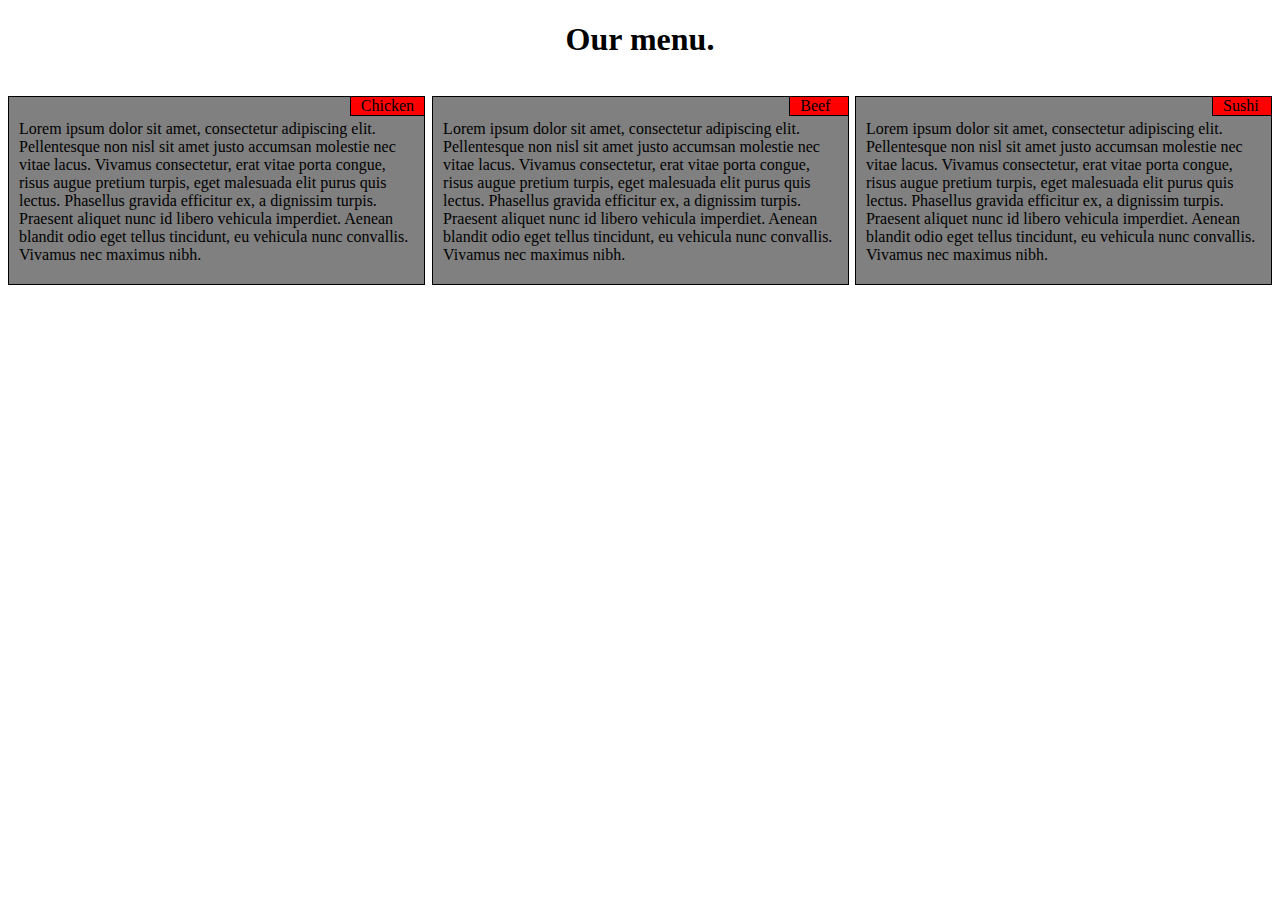
<file: Module2/index.html>
<!DOCTYPE html>
<html>

<link rel="stylesheet" href="style.css">

<head> 
	<title>Our menu</title>
	<meta name="viewport" content="width=device-width, initial-scale=1">
	<meta charset="utf-8">
</head>

<body>

	<h1><center>Our menu.</center></h1>
	<div>
	<section id="chicken">
		<p class="contents">Lorem ipsum dolor sit amet, consectetur adipiscing elit. Pellentesque non nisl sit amet justo accumsan molestie nec vitae lacus. Vivamus consectetur, erat vitae porta congue, risus augue pretium turpis, eget malesuada elit purus quis lectus. Phasellus gravida efficitur ex, a dignissim turpis. Praesent aliquet nunc id libero vehicula imperdiet. Aenean blandit odio eget tellus tincidunt, eu vehicula nunc convallis. Vivamus nec maximus nibh.
		<p class="titlecard">Chicken</p>
		</p>
	</section>


	<section id="beef">
		<p class="contents">Lorem ipsum dolor sit amet, consectetur adipiscing elit. Pellentesque non nisl sit amet justo accumsan molestie nec vitae lacus. Vivamus consectetur, erat vitae porta congue, risus augue pretium turpis, eget malesuada elit purus quis lectus. Phasellus gravida efficitur ex, a dignissim turpis. Praesent aliquet nunc id libero vehicula imperdiet. Aenean blandit odio eget tellus tincidunt, eu vehicula nunc convallis. Vivamus nec maximus nibh.
		<p class="titlecard">Beef</p>
		</p>
	</section>


	<section id="sushi">
		<p class="contents">Lorem ipsum dolor sit amet, consectetur adipiscing elit. Pellentesque non nisl sit amet justo accumsan molestie nec vitae lacus. Vivamus consectetur, erat vitae porta congue, risus augue pretium turpis, eget malesuada elit purus quis lectus. Phasellus gravida efficitur ex, a dignissim turpis. Praesent aliquet nunc id libero vehicula imperdiet. Aenean blandit odio eget tellus tincidunt, eu vehicula nunc convallis. Vivamus nec maximus nibh.
		<p class="titlecard">Sushi</p>
		</p>
	</section>

	</div>





</html>
</file>
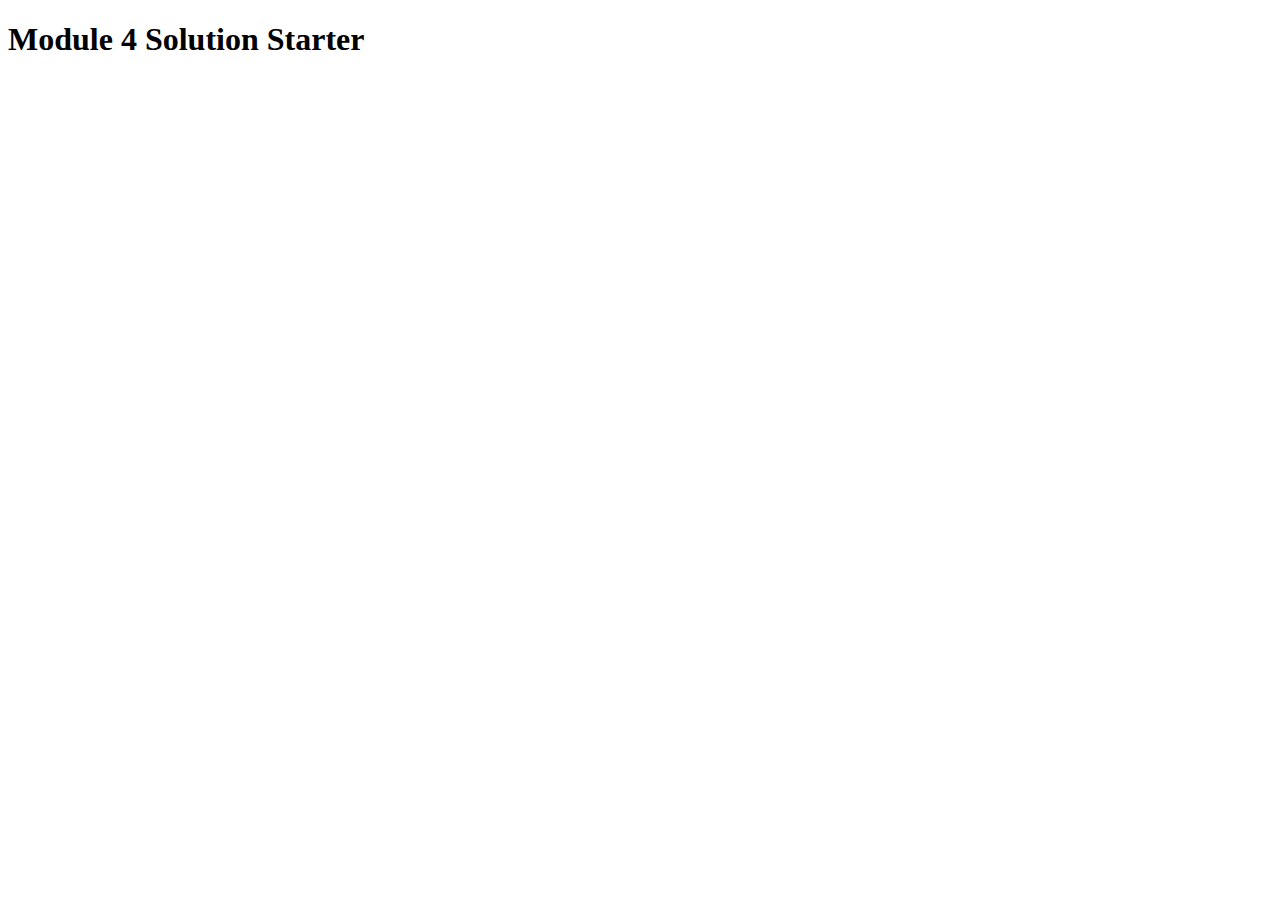
<file: Module4/index.html>
<!DOCTYPE html>
<html>
<head>
  <meta charset="utf-8">
  <title>Module 4 Solution Starter</title>
  <script>
    var names = []; // DO NOT REMOVE
  </script>
  <script src="SpeakHello.js"></script>
  <script src="SpeakGoodBye.js"></script>
  <script src="script.js"></script>
</head>
<body>
  <h1>Module 4 Solution Starter</h1>
</body>
</html>
</file>
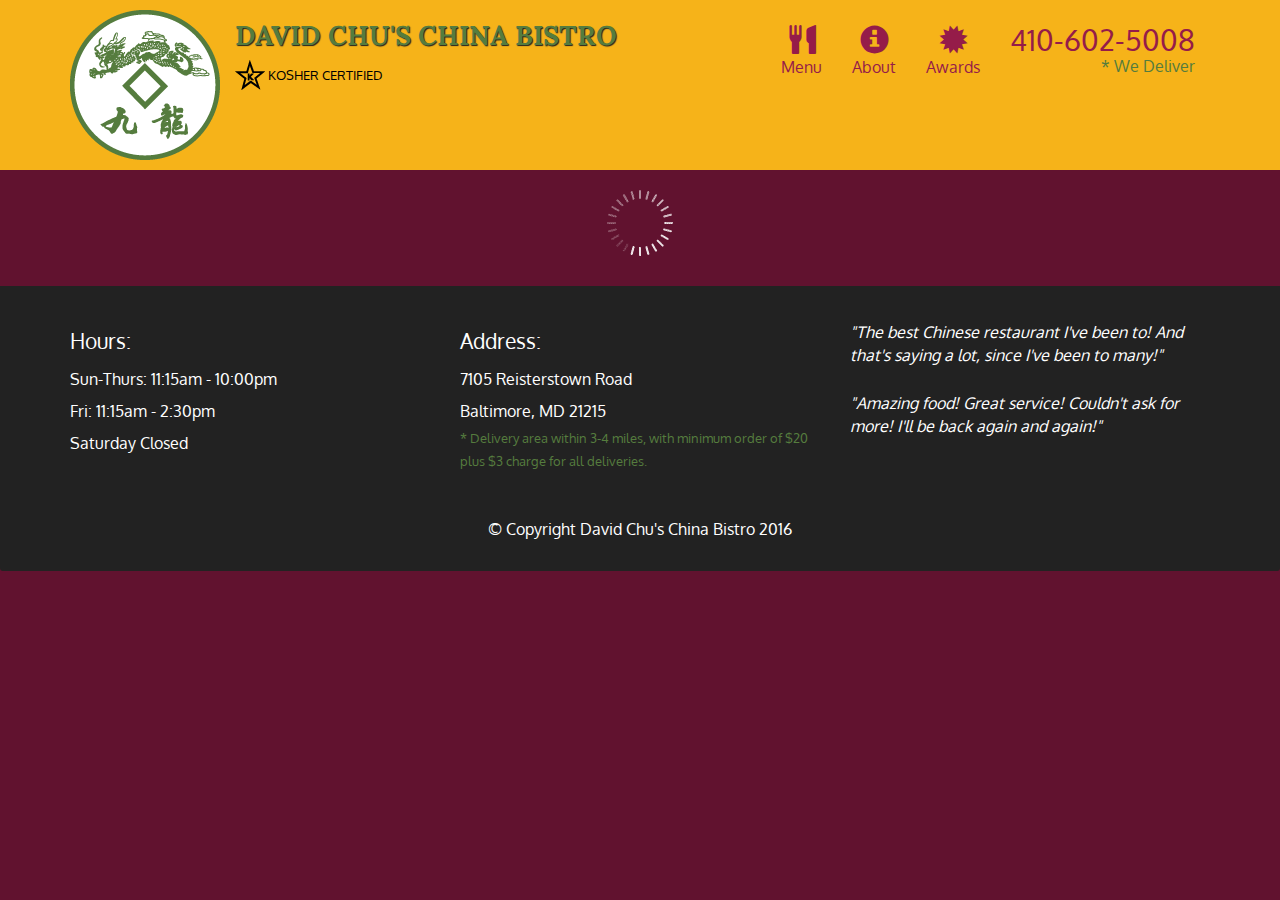
<file: Module5-Solution/index.html>
<!doctype html>
<html lang="en">
  <head>
    <meta charset="utf-8">
    <meta http-equiv="X-UA-Compatible" content="IE=edge">
    <meta name="viewport" content="width=device-width, initial-scale=1">
    <title>David Chu's China Bistro</title>
    <link rel="stylesheet" href="css/bootstrap.min.css">
    <link rel="stylesheet" href="css/styles.css">
    <link href='https://fonts.googleapis.com/css?family=Oxygen:400,300,700' rel='stylesheet' type='text/css'>
    <link href='https://fonts.googleapis.com/css?family=Lora' rel='stylesheet' type='text/css'>
  </head>
<body>
  <header>
    <nav id="header-nav" class="navbar navbar-default">
      <div class="container">
        <div class="navbar-header">
          <a href="index.html" class="pull-left visible-md visible-lg">
            <div id="logo-img" alt="Logo image"></div>
          </a>

          <div class="navbar-brand">
            <a href="index.html"><h1>David Chu's China Bistro</h1></a>
            <p>
              <img src="images/star-k-logo.png" alt="Kosher certification">
              <span>Kosher Certified</span>
            </p>
          </div>

          <button id="navbarToggle" type="button" class="navbar-toggle collapsed" data-toggle="collapse" data-target="#collapsable-nav" aria-expanded="false">
            <span class="sr-only">Toggle navigation</span>
            <span class="icon-bar"></span>
            <span class="icon-bar"></span>
            <span class="icon-bar"></span>
          </button>
        </div>
        
        <div id="collapsable-nav" class="collapse navbar-collapse">
           <ul id="nav-list" class="nav navbar-nav navbar-right">
            <li id="navHomeButton" class="visible-xs active">
              <a href="index.html">
                <span class="glyphicon glyphicon-home"></span> Home</a>
            </li>
            <li id="navMenuButton">
              <a href="#" onclick="$dc.loadMenuCategories();">
                <span class="glyphicon glyphicon-cutlery"></span><br class="hidden-xs"> Menu</a>
            </li>
            <li>
              <a href="#">
                <span class="glyphicon glyphicon-info-sign"></span><br class="hidden-xs"> About</a>
            </li>
            <li>
              <a href="#">
                <span class="glyphicon glyphicon-certificate"></span><br class="hidden-xs"> Awards</a>
            </li>
            <li id="phone" class="hidden-xs">
              <a href="tel:410-602-5008">
                <span>410-602-5008</span></a><div>* We Deliver</div>
            </li>
          </ul><!-- #nav-list -->
        </div><!-- .collapse .navbar-collapse -->
      </div><!-- .container -->
    </nav><!-- #header-nav -->
  </header>

  <div id="call-btn" class="visible-xs">
    <a class="btn" href="tel:410-602-5008">
    <span class="glyphicon glyphicon-earphone"></span>
    410-602-5008
    </a>
  </div>
  <div id="xs-deliver" class="text-center visible-xs">* We Deliver</div>

  <div id="main-content" class="container"></div>

  <footer class="panel-footer">
    <div class="container">
      <div class="row">
        <section id="hours" class="col-sm-4">
          <span>Hours:</span><br>
          Sun-Thurs: 11:15am - 10:00pm<br>
          Fri: 11:15am - 2:30pm<br>
          Saturday Closed
          <hr class="visible-xs">
        </section>
        <section id="address" class="col-sm-4">
          <span>Address:</span><br>
          7105 Reisterstown Road<br>
          Baltimore, MD 21215
          <p>* Delivery area within 3-4 miles, with minimum order of $20 plus $3 charge for all deliveries.</p>
          <hr class="visible-xs">
        </section>
        <section id="testimonials" class="col-sm-4">
          <p>"The best Chinese restaurant I've been to! And that's saying a lot, since I've been to many!"</p>
          <p>"Amazing food! Great service! Couldn't ask for more! I'll be back again and again!"</p>
        </section>
      </div>
      <div class="text-center">&copy; Copyright David Chu's China Bistro 2016</div>
    </div>
  </footer>

  <!-- jQuery (Bootstrap JS plugins depend on it) -->
  <script src="js/jquery-2.1.4.min.js"></script>
  <script src="js/bootstrap.min.js"></script>
  <script src="js/ajax-utils.js"></script>
  <script src="js/script.js"></script>
</body>
</html>
</file>
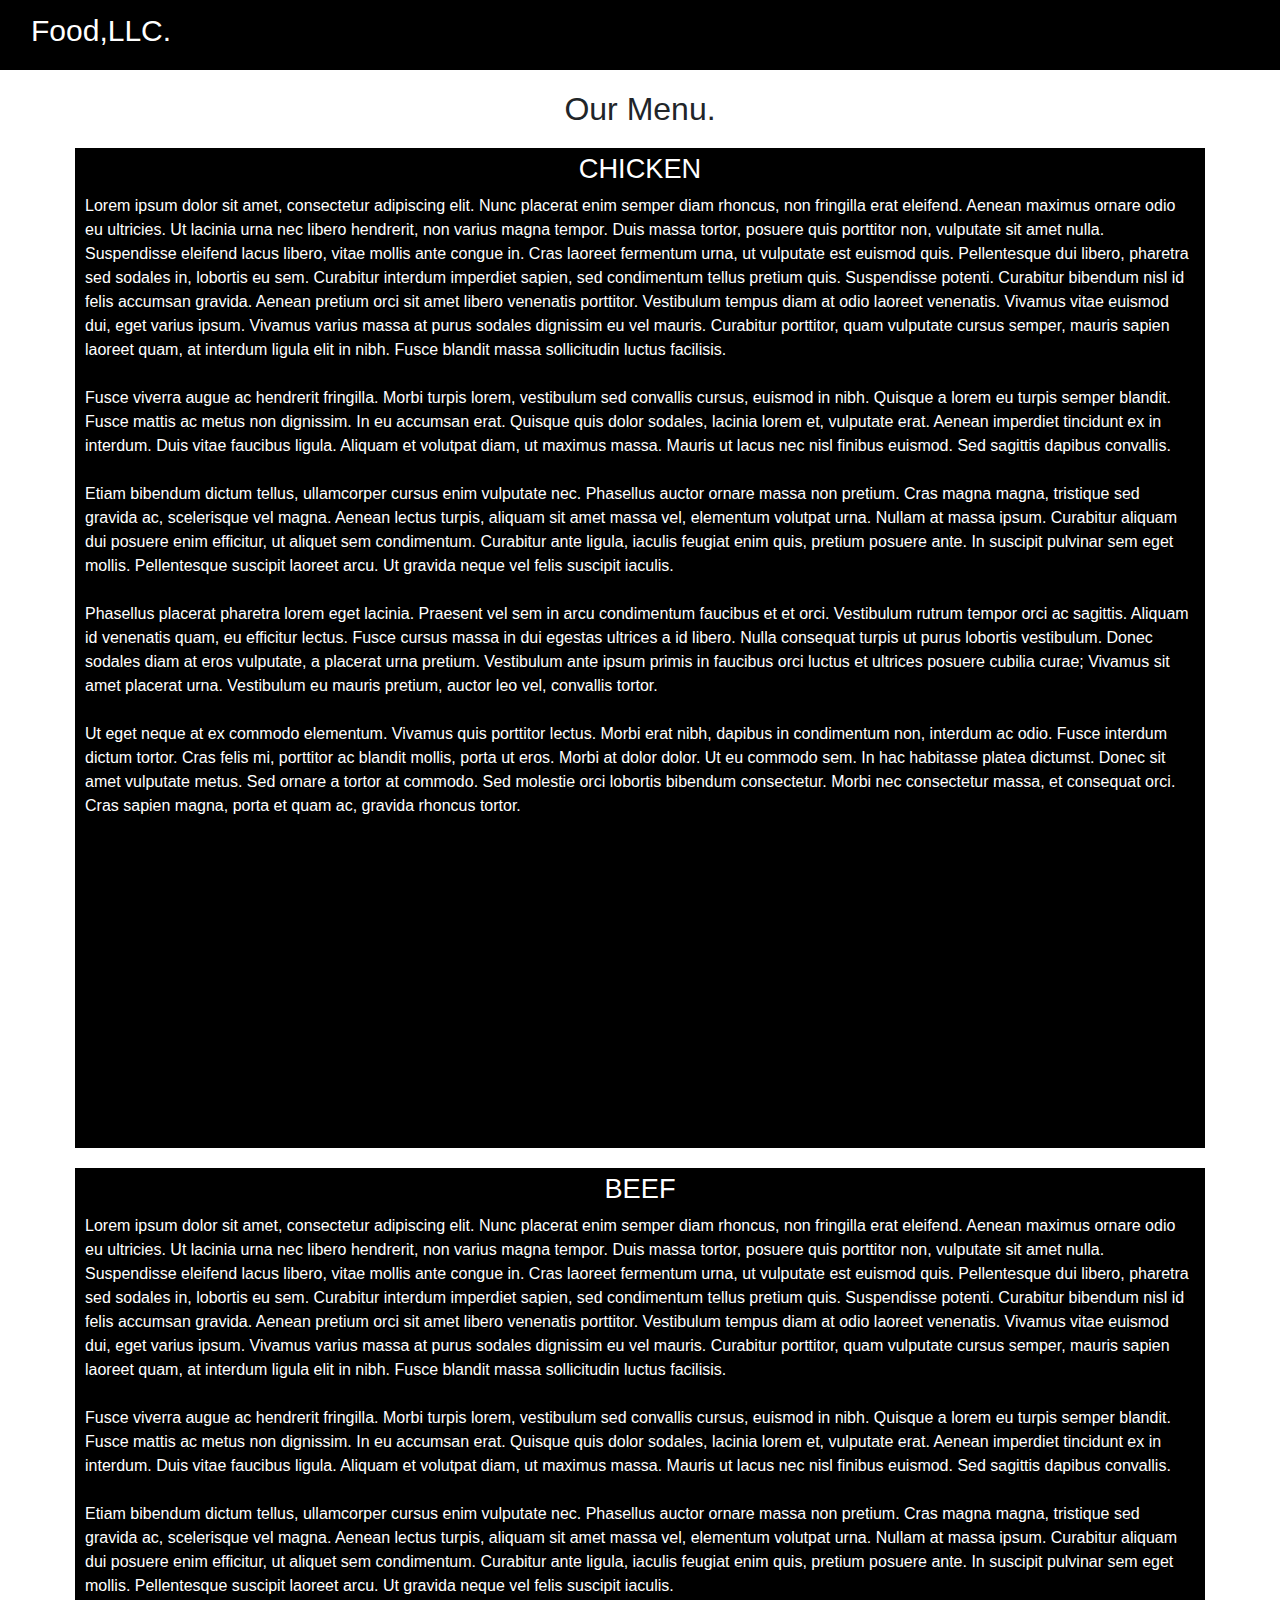
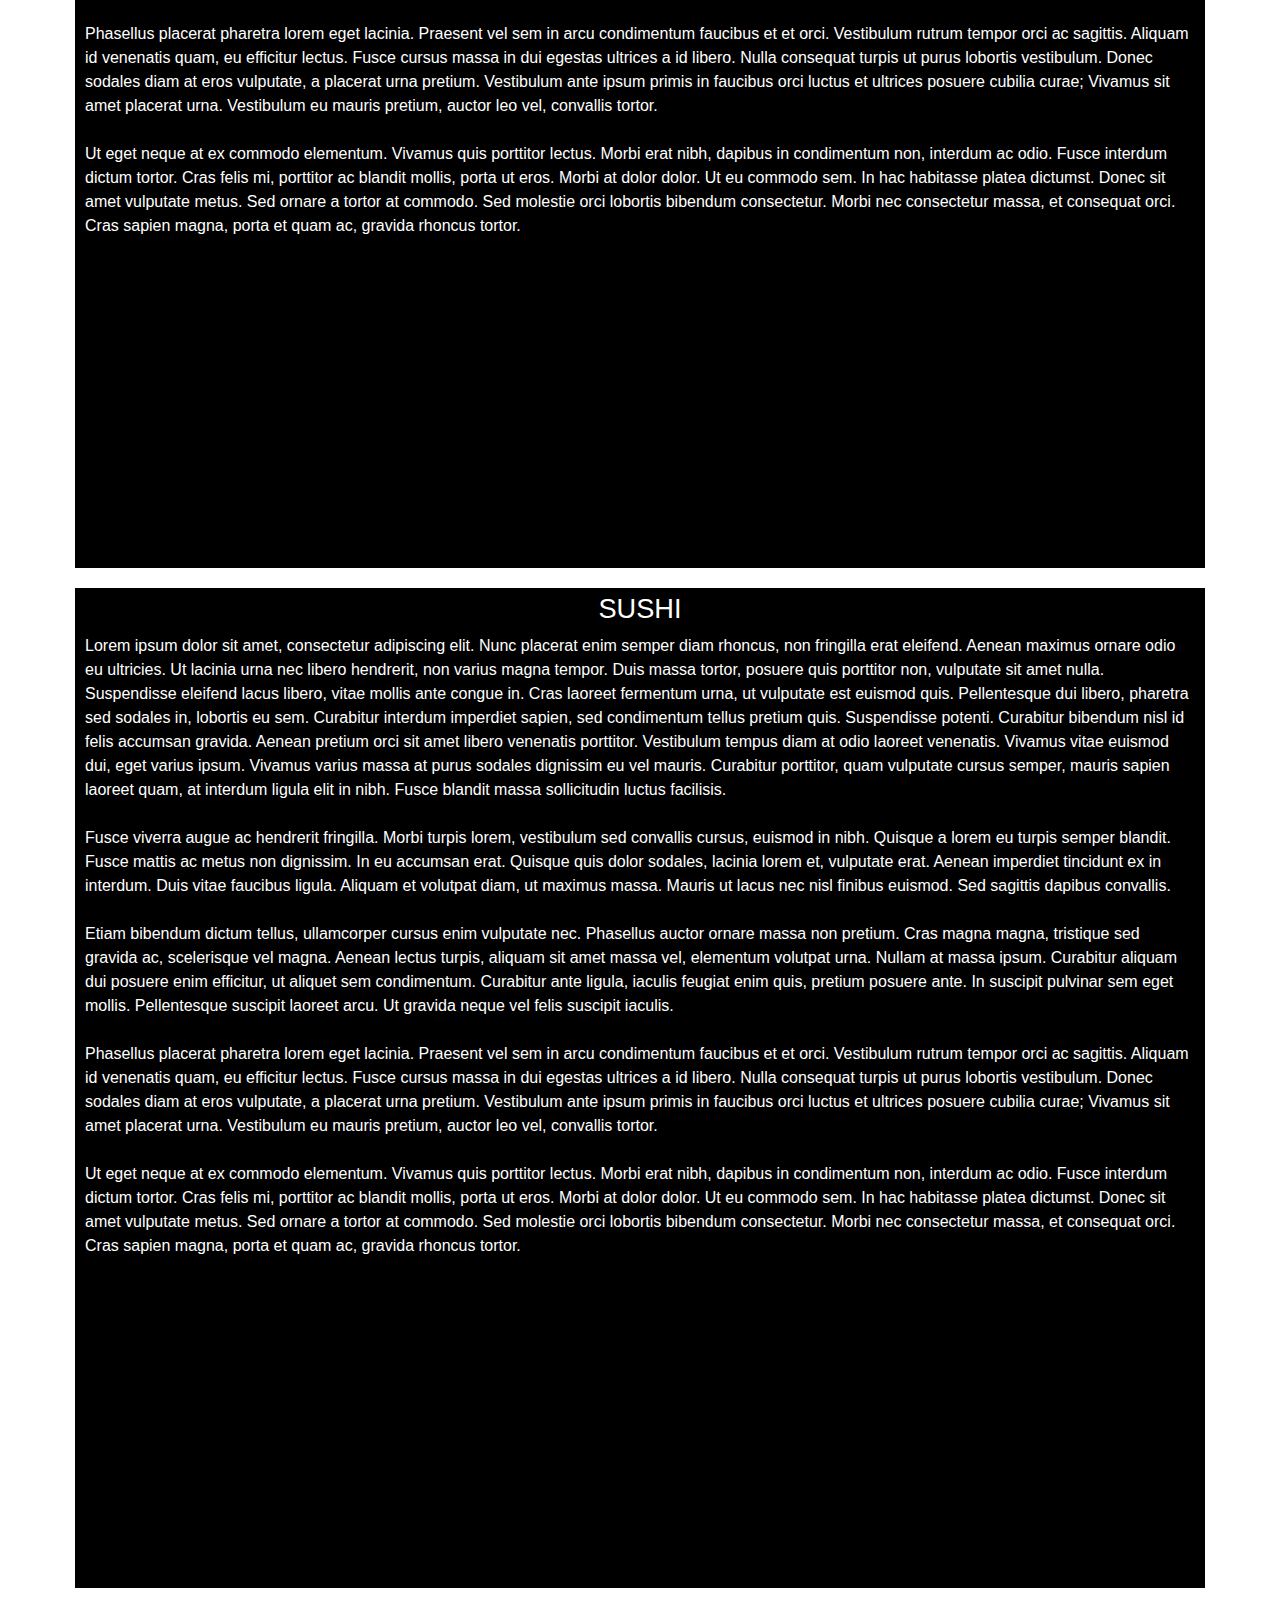
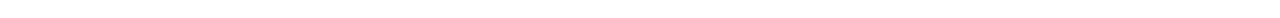
<file: Restaurant site/index.html>
<!DOCTYPE html>
<html lang="en">
<head> 
	<title class="text-center">Food,LLC</title>
	<meta http-equiv="X-UA-Compatible" content="IE=edge">
	<meta name="viewport" content="width=device-width, initial-scale=1">
	<link rel="stylesheet" href="css/bootstrap.css">
	<link rel="stylesheet" href="css/styles.css">
	<meta charset="utf-8">
</head>

<body>
<header>
	<nav class="navbar navbar-expand-lg navbar-light">
		<div class="container-fluid">
			<div class="navbar-header">
       			<a class="navbar-brand" href="index.html"><h1>Food,LLC.</h1></a>

        		<button type="button" class="navbar-toggle collapsed" data-toggle="collapse" data-target="#collapsable-nav" aria-expanded="false">
          			<span class="navbar-toggler-icon"></span>
        		</button>
        	</div>


      
       		<div class="collapse navbar-collapse" id="collapsable-nav">
          		<ul id="nav-list" class="navbar-nav mr-auto">
            		<li class="nav-item">
             			 <a class="menu-item nav-link text-center" href="#chicken"><h3>Chicken</h3></a>
            		</li>

            		<li class="nav-item">
             			 <a class="menu-item nav-link text-center" href="#beef"><h3>Beef</h3></a>
           			</li>
            
            		<li class="nav-item">
             			 <a class="menu-item nav-link text-center" href="#sushi"><h3>Sushi</h3></a>
           			</li>

          		</ul>
      		</div>
      	</div>
    </nav>
</header>

    <h2 class="text-center">Our Menu.</h2>
    <div id="main-content" class="container">
		<div class="row">
			<div class="col-xs-12">
				<h3 id="chicken" class="titlecard"><center>CHICKEN</center></h3>
				<p class="contents">Lorem ipsum dolor sit amet, consectetur adipiscing elit. Nunc placerat enim semper diam rhoncus, non fringilla erat eleifend. Aenean maximus ornare odio eu ultricies. Ut lacinia urna nec libero hendrerit, non varius magna tempor. Duis massa tortor, posuere quis porttitor non, vulputate sit amet nulla. Suspendisse eleifend lacus libero, vitae mollis ante congue in. Cras laoreet fermentum urna, ut vulputate est euismod quis. Pellentesque dui libero, pharetra sed sodales in, lobortis eu sem. Curabitur interdum imperdiet sapien, sed condimentum tellus pretium quis. Suspendisse potenti. Curabitur bibendum nisl id felis accumsan gravida. Aenean pretium orci sit amet libero venenatis porttitor. Vestibulum tempus diam at odio laoreet venenatis. Vivamus vitae euismod dui, eget varius ipsum. Vivamus varius massa at purus sodales dignissim eu vel mauris. Curabitur porttitor, quam vulputate cursus semper, mauris sapien laoreet quam, at interdum ligula elit in nibh. Fusce blandit massa sollicitudin luctus facilisis.<br><br>

				Fusce viverra augue ac hendrerit fringilla. Morbi turpis lorem, vestibulum sed convallis cursus, euismod in nibh. Quisque a lorem eu turpis semper blandit. Fusce mattis ac metus non dignissim. In eu accumsan erat. Quisque quis dolor sodales, lacinia lorem et, vulputate erat. Aenean imperdiet tincidunt ex in interdum. Duis vitae faucibus ligula. Aliquam et volutpat diam, ut maximus massa. Mauris ut lacus nec nisl finibus euismod. Sed sagittis dapibus convallis.<br><br>

				Etiam bibendum dictum tellus, ullamcorper cursus enim vulputate nec. Phasellus auctor ornare massa non pretium. Cras magna magna, tristique sed gravida ac, scelerisque vel magna. Aenean lectus turpis, aliquam sit amet massa vel, elementum volutpat urna. Nullam at massa ipsum. Curabitur aliquam dui posuere enim efficitur, ut aliquet sem condimentum. Curabitur ante ligula, iaculis feugiat enim quis, pretium posuere ante. In suscipit pulvinar sem eget mollis. Pellentesque suscipit laoreet arcu. Ut gravida neque vel felis suscipit iaculis.<br><br>

				Phasellus placerat pharetra lorem eget lacinia. Praesent vel sem in arcu condimentum faucibus et et orci. Vestibulum rutrum tempor orci ac sagittis. Aliquam id venenatis quam, eu efficitur lectus. Fusce cursus massa in dui egestas ultrices a id libero. Nulla consequat turpis ut purus lobortis vestibulum. Donec sodales diam at eros vulputate, a placerat urna pretium. Vestibulum ante ipsum primis in faucibus orci luctus et ultrices posuere cubilia curae; Vivamus sit amet placerat urna. Vestibulum eu mauris pretium, auctor leo vel, convallis tortor.<br><br>

				Ut eget neque at ex commodo elementum. Vivamus quis porttitor lectus. Morbi erat nibh, dapibus in condimentum non, interdum ac odio. Fusce interdum dictum tortor. Cras felis mi, porttitor ac blandit mollis, porta ut eros. Morbi at dolor dolor. Ut eu commodo sem. In hac habitasse platea dictumst. Donec sit amet vulputate metus. Sed ornare a tortor at commodo. Sed molestie orci lobortis bibendum consectetur. Morbi nec consectetur massa, et consequat orci. Cras sapien magna, porta et quam ac, gravida rhoncus tortor.<br><br>
				</p>
			</div>

			<div class="col-xs-12">
				<h3 id="beef" class="titlecard"><center>BEEF</center></h3>
				<p class="contents">Lorem ipsum dolor sit amet, consectetur adipiscing elit. Nunc placerat enim semper diam rhoncus, non fringilla erat eleifend. Aenean maximus ornare odio eu ultricies. Ut lacinia urna nec libero hendrerit, non varius magna tempor. Duis massa tortor, posuere quis porttitor non, vulputate sit amet nulla. Suspendisse eleifend lacus libero, vitae mollis ante congue in. Cras laoreet fermentum urna, ut vulputate est euismod quis. Pellentesque dui libero, pharetra sed sodales in, lobortis eu sem. Curabitur interdum imperdiet sapien, sed condimentum tellus pretium quis. Suspendisse potenti. Curabitur bibendum nisl id felis accumsan gravida. Aenean pretium orci sit amet libero venenatis porttitor. Vestibulum tempus diam at odio laoreet venenatis. Vivamus vitae euismod dui, eget varius ipsum. Vivamus varius massa at purus sodales dignissim eu vel mauris. Curabitur porttitor, quam vulputate cursus semper, mauris sapien laoreet quam, at interdum ligula elit in nibh. Fusce blandit massa sollicitudin luctus facilisis.<br><br>

				Fusce viverra augue ac hendrerit fringilla. Morbi turpis lorem, vestibulum sed convallis cursus, euismod in nibh. Quisque a lorem eu turpis semper blandit. Fusce mattis ac metus non dignissim. In eu accumsan erat. Quisque quis dolor sodales, lacinia lorem et, vulputate erat. Aenean imperdiet tincidunt ex in interdum. Duis vitae faucibus ligula. Aliquam et volutpat diam, ut maximus massa. Mauris ut lacus nec nisl finibus euismod. Sed sagittis dapibus convallis.<br><br>

				Etiam bibendum dictum tellus, ullamcorper cursus enim vulputate nec. Phasellus auctor ornare massa non pretium. Cras magna magna, tristique sed gravida ac, scelerisque vel magna. Aenean lectus turpis, aliquam sit amet massa vel, elementum volutpat urna. Nullam at massa ipsum. Curabitur aliquam dui posuere enim efficitur, ut aliquet sem condimentum. Curabitur ante ligula, iaculis feugiat enim quis, pretium posuere ante. In suscipit pulvinar sem eget mollis. Pellentesque suscipit laoreet arcu. Ut gravida neque vel felis suscipit iaculis.<br><br>

				Phasellus placerat pharetra lorem eget lacinia. Praesent vel sem in arcu condimentum faucibus et et orci. Vestibulum rutrum tempor orci ac sagittis. Aliquam id venenatis quam, eu efficitur lectus. Fusce cursus massa in dui egestas ultrices a id libero. Nulla consequat turpis ut purus lobortis vestibulum. Donec sodales diam at eros vulputate, a placerat urna pretium. Vestibulum ante ipsum primis in faucibus orci luctus et ultrices posuere cubilia curae; Vivamus sit amet placerat urna. Vestibulum eu mauris pretium, auctor leo vel, convallis tortor.<br><br>

				Ut eget neque at ex commodo elementum. Vivamus quis porttitor lectus. Morbi erat nibh, dapibus in condimentum non, interdum ac odio. Fusce interdum dictum tortor. Cras felis mi, porttitor ac blandit mollis, porta ut eros. Morbi at dolor dolor. Ut eu commodo sem. In hac habitasse platea dictumst. Donec sit amet vulputate metus. Sed ornare a tortor at commodo. Sed molestie orci lobortis bibendum consectetur. Morbi nec consectetur massa, et consequat orci. Cras sapien magna, porta et quam ac, gravida rhoncus tortor.<br><br>
				</p>
			</div>

			<div class="col-xs-12">
				<h3 id="sushi" class="titlecard"><center>SUSHI</center></h3>
				<p class="contents">Lorem ipsum dolor sit amet, consectetur adipiscing elit. Nunc placerat enim semper diam rhoncus, non fringilla erat eleifend. Aenean maximus ornare odio eu ultricies. Ut lacinia urna nec libero hendrerit, non varius magna tempor. Duis massa tortor, posuere quis porttitor non, vulputate sit amet nulla. Suspendisse eleifend lacus libero, vitae mollis ante congue in. Cras laoreet fermentum urna, ut vulputate est euismod quis. Pellentesque dui libero, pharetra sed sodales in, lobortis eu sem. Curabitur interdum imperdiet sapien, sed condimentum tellus pretium quis. Suspendisse potenti. Curabitur bibendum nisl id felis accumsan gravida. Aenean pretium orci sit amet libero venenatis porttitor. Vestibulum tempus diam at odio laoreet venenatis. Vivamus vitae euismod dui, eget varius ipsum. Vivamus varius massa at purus sodales dignissim eu vel mauris. Curabitur porttitor, quam vulputate cursus semper, mauris sapien laoreet quam, at interdum ligula elit in nibh. Fusce blandit massa sollicitudin luctus facilisis.<br><br>

				Fusce viverra augue ac hendrerit fringilla. Morbi turpis lorem, vestibulum sed convallis cursus, euismod in nibh. Quisque a lorem eu turpis semper blandit. Fusce mattis ac metus non dignissim. In eu accumsan erat. Quisque quis dolor sodales, lacinia lorem et, vulputate erat. Aenean imperdiet tincidunt ex in interdum. Duis vitae faucibus ligula. Aliquam et volutpat diam, ut maximus massa. Mauris ut lacus nec nisl finibus euismod. Sed sagittis dapibus convallis.<br><br>

				Etiam bibendum dictum tellus, ullamcorper cursus enim vulputate nec. Phasellus auctor ornare massa non pretium. Cras magna magna, tristique sed gravida ac, scelerisque vel magna. Aenean lectus turpis, aliquam sit amet massa vel, elementum volutpat urna. Nullam at massa ipsum. Curabitur aliquam dui posuere enim efficitur, ut aliquet sem condimentum. Curabitur ante ligula, iaculis feugiat enim quis, pretium posuere ante. In suscipit pulvinar sem eget mollis. Pellentesque suscipit laoreet arcu. Ut gravida neque vel felis suscipit iaculis.<br><br>

				Phasellus placerat pharetra lorem eget lacinia. Praesent vel sem in arcu condimentum faucibus et et orci. Vestibulum rutrum tempor orci ac sagittis. Aliquam id venenatis quam, eu efficitur lectus. Fusce cursus massa in dui egestas ultrices a id libero. Nulla consequat turpis ut purus lobortis vestibulum. Donec sodales diam at eros vulputate, a placerat urna pretium. Vestibulum ante ipsum primis in faucibus orci luctus et ultrices posuere cubilia curae; Vivamus sit amet placerat urna. Vestibulum eu mauris pretium, auctor leo vel, convallis tortor.<br><br>

				Ut eget neque at ex commodo elementum. Vivamus quis porttitor lectus. Morbi erat nibh, dapibus in condimentum non, interdum ac odio. Fusce interdum dictum tortor. Cras felis mi, porttitor ac blandit mollis, porta ut eros. Morbi at dolor dolor. Ut eu commodo sem. In hac habitasse platea dictumst. Donec sit amet vulputate metus. Sed ornare a tortor at commodo. Sed molestie orci lobortis bibendum consectetur. Morbi nec consectetur massa, et consequat orci. Cras sapien magna, porta et quam ac, gravida rhoncus tortor.<br><br>
				</p>
			</div>
		</div>
	</div>


<script src="https://code.jquery.com/jquery-3.5.1.slim.min.js"
	    integrity="sha384-DfXdz2htPH0lsSSs5nCTpuj/zy4C+OGpamoFVy38MVBnE+IbbVYUew+OrCXaRkfj" crossorigin="anonymous">
</script>
<script src="https://cdn.jsdelivr.net/npm/popper.js@1.16.0/dist/umd/popper.min.js"
	    integrity="sha384-Q6E9RHvbIyZFJoft+2mJbHaEWldlvI9IOYy5n3zV9zzTtmI3UksdQRVvoxMfooAo" crossorigin="anonymous">
</script>
<script src="https://stackpath.bootstrapcdn.com/bootstrap/4.5.0/js/bootstrap.min.js"
	    integrity="sha384-OgVRvuATP1z7JjHLkuOU7Xw704+h835Lr+6QL9UvYjZE3Ipu6Tp75j7Bh/kR0JKI" crossorigin="anonymous">
</script>


</body>
</html>
</file>
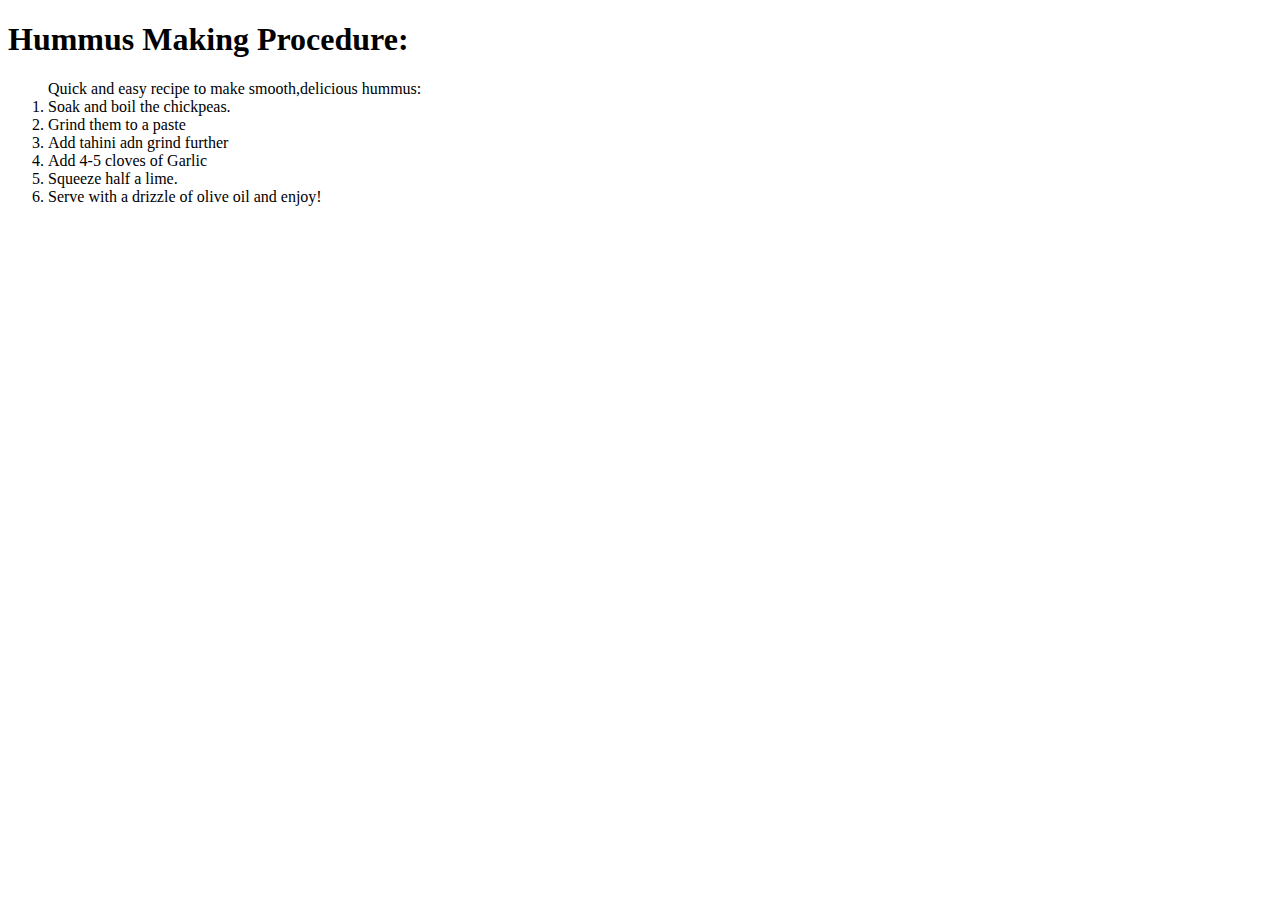
<file: site/index2.html>
<!DOCTYPE html>
<html>
<head>
	<title>Hello Coursera!</title>
</head>
<body>
<h1>Hummus Making Procedure:</h1>
	<ol>Quick and easy recipe to make smooth,delicious hummus:
		<li>Soak and boil the chickpeas.</li>
		<li>Grind them to a paste</li>
		<li>Add tahini adn grind further</li>
		<li>Add 4-5 cloves of Garlic</li>
		<li>Squeeze half a lime.</li>
		<li>Serve with a drizzle of olive oil and enjoy!</li>
	</ol>
</body>
</html>
</file>
<file: Module2/style.css>
section{
	position: relative;
	box-sizing: border-box;
}



p.contents{
	border: 1px solid black;
	background-color: gray;
	box-sizing: border-box;
	padding: 23px 10px 20px 10px;
}


p.titlecard{
	border: 1px solid black;
	background-color: red;
	min-width: 60px;
	padding-right: 10px;
	padding-left: 10px; 
	box-sizing: border-box;
	position: absolute;
	top:0px;
	right:0px;

}


@media (min-width :992px){
#chicken{
	float: left;
	max-width:33%;
	margin-right: 7px;
}

#beef{
	float: left;
	max-width: 33%;
}

#sushi{
	float:right;
	max-width: 33%;
}


}

@media (min-width: 768px) and (max-width: 991px){
#chicken{
	float: left;
	max-width:50%;
	box-sizing: border-box;

}

#beef{
	float: left;
	max-width: 50%;

}

#sushi{
	float:left;
	max-width: 100%;

}
}



@media (max-width: 767px){
#chicken{
	float: left;
	max-width:100%;
}

#beef{
	float: left;
	max-width: 100%;

}

#sushi{
	float:left;
	max-width: 100%;
}
}
</file>
<file: Module5-Solution/css/styles.css>
body {
  font-size: 16px;
  color: #fff;
  background-color: #61122f;
  font-family: 'Oxygen', sans-serif;
}

/** HEADER **/
#header-nav {
  background-color: #f6b319;
  border-radius: 0;
  border: 0;
}

#logo-img {
  background: url('../images/restaurant-logo_large.png') no-repeat;
  width: 150px;
  height: 150px;
  margin: 10px 15px 10px 0;
}

.navbar-brand {
  padding-top: 25px;
}
.navbar-brand h1 { /* Restaurant name */
  font-family: 'Lora', serif;
  color: #557c3e;
  font-size: 1.5em;
  text-transform: uppercase;
  font-weight: bold;
  text-shadow: 1px 1px 1px #222;
  margin-top: 0;
  margin-bottom: 0;
  line-height: .75;
}
.navbar-brand a:hover, .navbar-brand a:focus {
  text-decoration: none;
}
.navbar-brand p { /* Kosher cert */
  color: #000;
  text-transform: uppercase;
  font-size: .7em;
  margin-top: 15px;
}
.navbar-brand p span { /* Star-K */
  vertical-align: middle;
}

#nav-list {
  margin-top: 10px;
}
#nav-list a {
  color: #951C49;
  text-align: center;
}
#nav-list a:hover {
  background: #E7E7E7;
}
#nav-list a span {
  font-size: 1.8em;
}

#phone {
  margin-top: 5px;
}
#phone a { /* Phone number */
  text-align: right;
  padding-bottom: 0;
}
#phone div { /* We Deliver */
  color: #557c3e;
  text-align: right;
  padding-right: 15px;
}

.navbar-header button.navbar-toggle, .navbar-header .icon-bar {
  border: 1px solid #61122f;
}
.navbar-header button.navbar-toggle {
  clear: both;
  margin-top: -30px;
}
/* END HEADER */

/* FOOTER */
.panel-footer {
  margin-top: 30px;
  padding-top: 35px;
  padding-bottom: 30px;
  background-color: #222;
  border-top: 0;
}
.panel-footer div.row {
  margin-bottom: 35px;
}
#hours, #address {
  line-height: 2;
}
#hours > span, #address > span {
  font-size: 1.3em;
}
#address p {
  color: #557c3e;
  font-size: .8em;
  line-height: 1.8;
}
#testimonials {
  font-style: italic;
}
#testimonials p:nth-child(2) {
  margin-top: 25px;
}
/* END FOOTER */



/* HOME PAGE */
.container .jumbotron {
  box-shadow: 0 0 50px #3F0C1F;
  border: 2px solid #3F0C1F;
}

#menu-tile, #specials-tile, #map-tile {
  height: 250px;
  width: 100%;
  margin-bottom: 15px;
  position: relative;
  border: 2px solid #3F0C1F;
  overflow: hidden;
}
#menu-tile:hover, #specials-tile:hover, #map-tile:hover {
  box-shadow: 0 1px 5px 1px #cccccc;
}
#menu-tile {
  background: url('../images/menu-tile.jpg') no-repeat;
  background-position: center;
}
#specials-tile {
  background: url('../images/specials-tile.jpg') no-repeat;
  background-position: center;
}
#menu-tile span, #specials-tile span, #map-tile span {
  position: absolute;
  bottom: 0;
  right: 0;
  width: 100%;
  text-align: center;
  font-size: 1.6em;
  text-transform: uppercase;
  background-color: #000;
  color: #fff;
  opacity: .8;
}
/* END HOME PAGE */

/* MENU CATEGORIES PAGE */
.category-tile { 
  position: relative;
  border: 2px solid #3F0C1F;
  overflow: hidden;
  width: 200px;
  height: 200px;
  margin: 0 auto 15px;
}
.category-tile span {
  position: absolute;
  bottom: 0;
  right: 0;
  width: 100%;
  text-align: center;
  font-size: 1.2em;
  text-transform: uppercase;
  background-color: #000;
  color: #fff;
  opacity: .8;
}
.category-tile:hover {
  box-shadow: 0 1px 5px 1px #cccccc;
}

#menu-categories-title + div {
  margin-bottom: 50px;
}
/* END MENU CATEGORIES PAGE */

/* SINGLE CATEGORY PAGE */
.menu-item-tile {
  margin-bottom: 25px;
}
.menu-item-tile hr {
  width: 80%;
}
.menu-item-tile .menu-item-price {
  font-size: 1.1em;
  text-align: right;
  margin-top: -15px;
  margin-right: -15px;
}
.menu-item-tile .menu-item-price span {
  font-size: .6em;
}
.menu-item-photo {
  position: relative;
  border: 2px solid #3F0C1F; 
  overflow: hidden;
  padding: 0;
  margin-right: -15px;
  margin-left: auto;
  margin-bottom: 20px;
  max-width: 250px;
}
.menu-item-photo div {
  position: absolute;
  bottom: 0;
  right: 0;
  width: 80px;
  background-color: #557c3e;
  text-align: center;
}
.menu-item-description {
  padding-right: 30px;
}
h3.menu-item-title {
  margin: 0 0 10px;
}
.menu-item-details {
  font-size: .9em;
  font-style: italic;
}
/* END SINGLE CATEGORY PAGE */


/********** Large devices only **********/
@media (min-width: 1200px) {
  .container .jumbotron {
    background: url('../images/jumbotron_1200.jpg') no-repeat;
    height: 675px;
  }
}

/********** Medium devices only **********/
@media (min-width: 992px) and (max-width: 1199px) {
  /* Header */
  #logo-img {
    background: url('../images/restaurant-logo_medium.png') no-repeat;
    width: 100px;
    height: 100px;
    margin: 5px 5px 5px 0;
  }
  /* End Header */

  /* Home Page */
  .container .jumbotron {
    background: url('../images/jumbotron_992.jpg') no-repeat;
    height: 558px;
  }
  /* End Home Page */
}

/********** Small devices only **********/
@media (min-width: 768px) and (max-width: 991px) {
  /* Home Page */
  .container .jumbotron {
    background: url('../images/jumbotron_768.jpg') no-repeat;
    height: 432px;
  }
  /* End Home Page */
}

/********** Extra small devices only **********/
@media (max-width: 767px) {
  /* Header */
  .navbar-brand {
    padding-top: 10px;
    height: 80px;
  }
  .navbar-brand h1 { /* Restaurant name */
    padding-top: 10px;
    font-size: 5vw; /* 1vw = 1% of viewport width */
  }
  .navbar-brand p { /* Kosher cert */
    font-size: .6em;
    margin-top: 12px;
  }
  .navbar-brand p img { /* Star-K */
    height: 20px;
  }

  #collapsable-nav a { /* Collapsed nav menu text */
    font-size: 1.2em;
  }
  #collapsable-nav a span { /* Collapsed nav menu glyph */
    font-size: 1em;
    margin-right: 5px;
  }

  #call-btn > a {
    font-size: 1.5em;
    display: block;
    margin: 0 20px;
    padding: 10px;
    border: 2px solid #fff;
    background-color: #f6b319;
    color: #951c49;
  }
  #xs-deliver {
    margin-top: 5px;
    font-size: .7em;
    letter-spacing: .1em;
    text-transform: uppercase;
  }
  /* End Header */

  /* Footer */
  .panel-footer section {
    margin-bottom: 30px;
    text-align: center;
  }
  .panel-footer section:nth-child(3) {
    margin-bottom: 0; /* margin already exists on the whole row */
  }
  .panel-footer section hr {
    width: 50%;
  }
  /* End Footer */

  /* Home Page */
  .container .jumbotron {
    margin-top: 30px;
    padding: 0;
  }
  #menu-tile, #specials-tile {
    width: 360px;
    margin: 0 auto 15px;
  }

  .menu-item-photo {
    margin-right: auto;
  }
  .menu-item-tile .menu-item-price {
    text-align: center;
  }
  .menu-item-description {
    text-align: center;;
  }
}


/********** Super extra small devices Only :-) (e.g., iPhone 4) **********/
@media (max-width: 479px) {
  /* Header */
  .navbar-brand h1 { /* Restaurant name */
    padding-top: 5px;
    font-size: 6vw;
  }
  /* End Header */
  
  /* Home page */
  #menu-tile, #specials-tile {
    width: 280px;
    margin: 0 auto 15px;
  }

  .col-xxs-12 {
    position: relative;
    min-height: 1px;
    padding-right: 15px;
    padding-left: 15px;
    float: left;
    width: 100%;
  }
}
</file>
<file: Restaurant site/css/styles.css>
.nav-item{
	border: 1px solid #ffffff;
}


nav{
	background-color: #000000;
}

.container-fluid{
	position: relative;

}
.navbar-header button.navbar-toggle {
  border: 1px solid #ffffff;
}

button{
	background-color: white;
	position:absolute;
	top:0px;
	right:0px;
	right: 20px;
	top:25px;
}

.menu-item{
	margin-right:5px;
	margin-left: 5px;
}
h1 {
	color: white;
	font-size: 1.5em;
}
h2{
	margin-bottom: 20px;
	margin-top: 20px;
}
h3{
	color:white;
	font-size: 0.8em;
}

#main-content{
	margin-bottom: 10px;
}

h3.titlecard{
	font-size: 1.7em;
	color:white;
	padding-top: 5px;
}

p.contents{
	color: white;
	box-sizing: border-box;
	padding: 0px 10px 20px 10px;
}

.col-xs-12{
	margin-bottom: 20px;
	background-color: black;
	margin-right: 5px;
	margin-left: 5px;
	min-height: 1000px;
	overflow: none;
}

@media (min-width: 768px){
  .navbar-expand-lg .navbar-toggle,.navbar-nav{
    display: none;
}
 }
</file>
